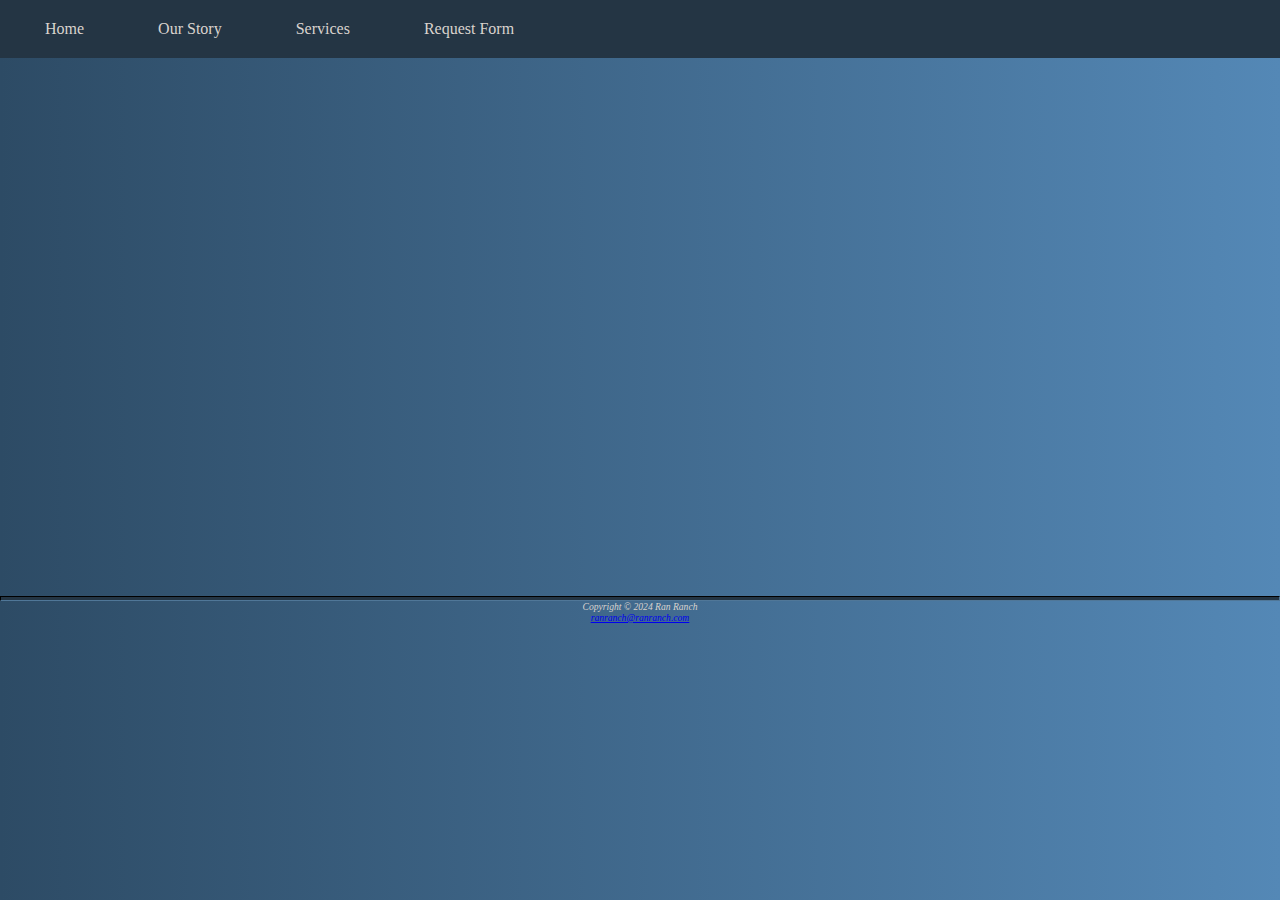
<file: index.html>
<!DOCTYPE html>
<html lang="en">
    
<head>
<title>Ran Ranch</title>
<meta charset="utf-8" name="viewport" content="width=device-width, initial-scale=1.0"> 
<link rel="stylesheet" href="style.css">
<link rel="stylesheet" href="https://fonts.googleapis.com/css2?family=Material+Symbols+Outlined:opsz,wght,FILL,GRAD@20..48,100..700,0..1,-50..200" />
</head>
    
<body>

   <nav>
        <ul>
            <li><a href="index.html">Home<span></span></a></li> 
            <li><a href="story.html">Our Story<span></span></a></li>
            <li><a href="services.html">Services<span></span></a></li>
            <!--
            <li><a href="contact.html">Contact Infomation<span></span></a></li>
            -->
            <li><a href="form.html">Request Form<span></span></a></li>
        </ul>
    </nav>

 <div class="hero"> 
     
     <div class="content">
        <h1 class="anim">Welcome to Ran Ranch</h1>
         <h2 class="anim">Home of the experts on unhinged</h2>
         <p class="anim">Some very basic background information!  <br>Nothing crazy, more info at Our Story.</p>
     </div><!--end class content-->
     
     <div class="sideimage anim"><img src="./pictures/suitRoof.jpg" alt="Guys on Roof"></div><!--end class sideimage-->
     
</div><!--end class hero-->
    
</body>
<footer>
<hr>
Copyright &copy; 2024 Ran Ranch<br>
<a href="mailto:ranranch@ranranch.com">ranranch@ranranch.com</a>  
</footer>
</html>
</file>
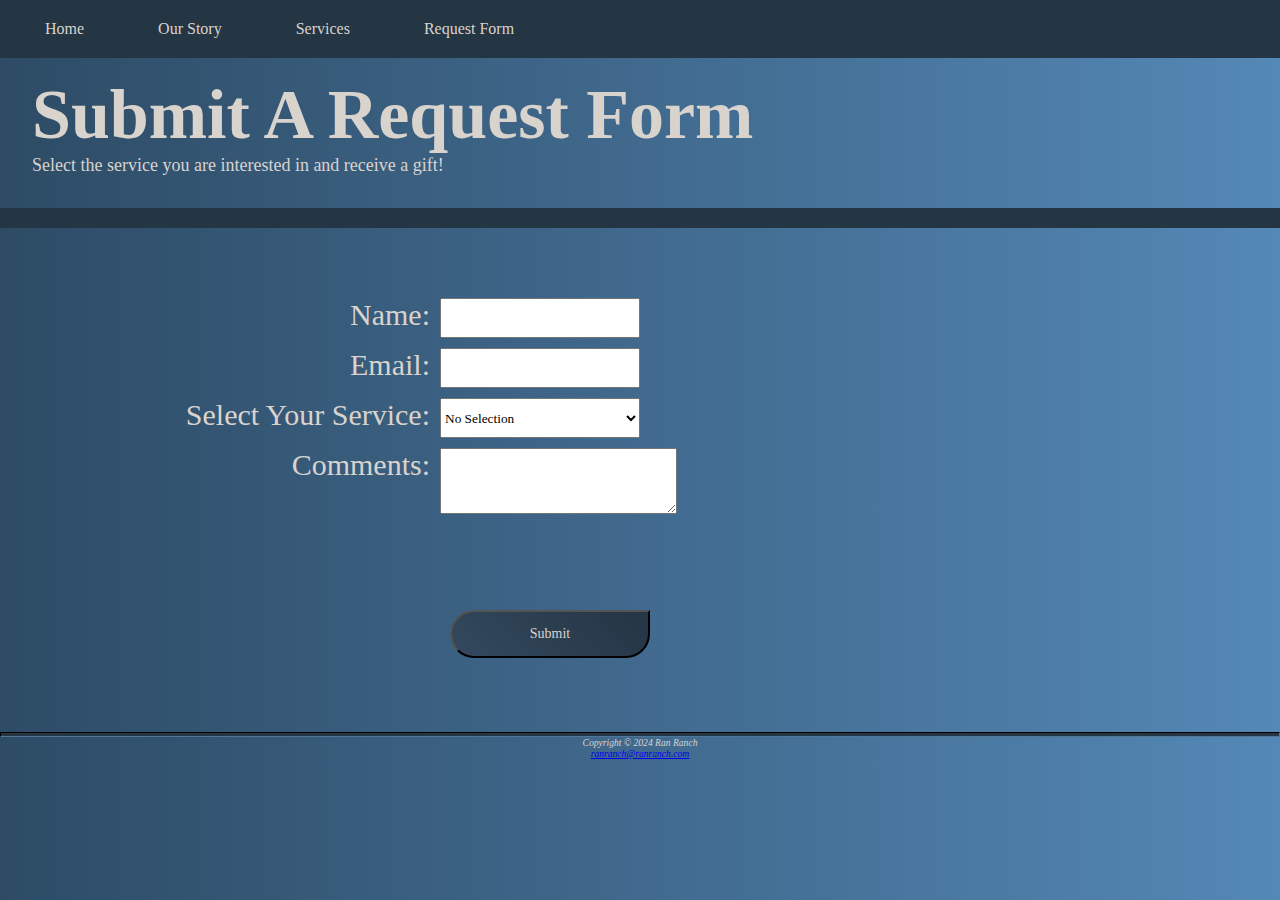
<file: form.html>
<!Doctype html>
<html lang="en">
<head>
        <title>Ran Ranch</title>
        <meta charset="utf-8" name="viewport" content="width=device-width, initial-scale=1.0">
        <link rel="stylesheet" href="style.css">
        <link rel="stylesheet" href="https://fonts.googleapis.com/css2?family=Material+Symbols+Outlined:opsz,wght,FILL,GRAD@20..48,100..700,0..1,-50..200" />
</head>
<body>
   
<nav>
    <ul>
       <li><a href="index.html">Home<span></span></a></li> 
        <li><a href="story.html">Our Story<span></span></a></li>
        <li><a href="services.html">Services<span></span></a></li>
        <!--
            <li><a href="contact.html">Contact Infomation<span></span></a></li>
            -->
        <li><a href="form.html">Request Form<span></span></a></li>
    </ul>
</nav>
    <header>
            <h1>Submit A Request Form</h1>
            <p>Select the service you are interested in and receive a gift!</p>
    </header>
    <form method=”get” >
        <label for ="name">Name:</label>
        <input type="text" name="name" id=name>
        <label for ="email">Email:</label>
        <input type="email" name="email" id=email>
        <label for="service">Select Your Service: </label>
        <select size="1" name ="service" id="service">
            <option>No Selection</option>
            <option value="couch">Couch on the Roof</option>
            <option value="beignets">Too Many Beignets</option>
            <option value="legos">Legos on Ceiling</option>
            <option value="notes">Notes from Past Visitors</option>
            <option value="gameShow">Game Show Viewing</option>
        </select>
        <label for="comments">Comments:</label>
        <textarea name="comments" id="comments" rows="4" cols="30"></textarea><br><br>
        
        <input id="submit" type="submit" value="Submit" class="btn">
     </form>   
        


</body>
<footer>
<hr>
Copyright &copy; 2024 Ran Ranch<br>
<a href="mailto:ranranch@ranranch.com">ranranch@ranranch.com</a>  
</footer>  
</html>
</file>
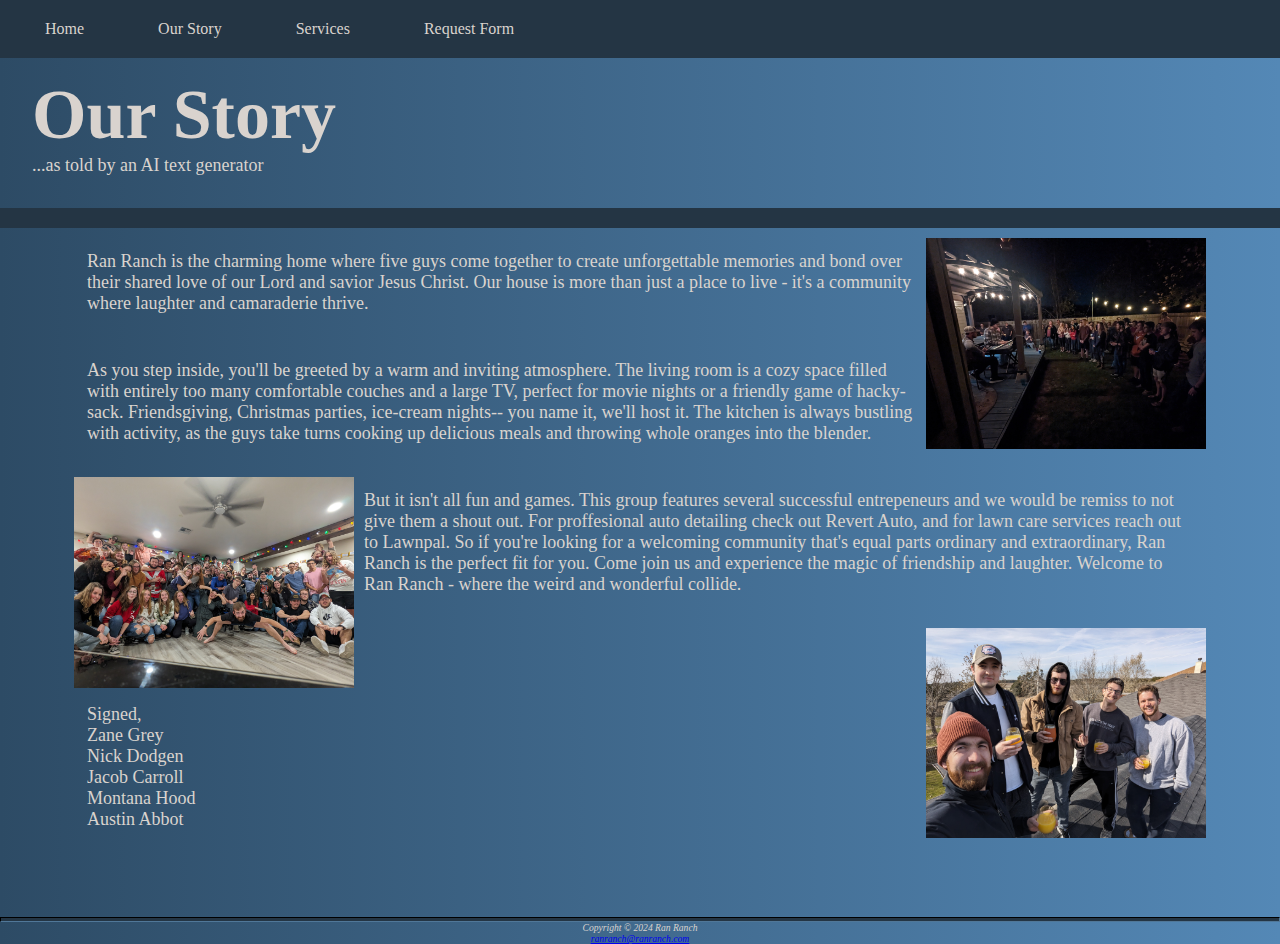
<file: story.html>
<!DOCTYPE html>
<html lang="en">
 
<head>
    <title>Ran Ranch</title>
    <meta charset="utf-8" name="viewport" content="width=device-width, initial-scale=1.0"> 
    <link rel="stylesheet" href="style.css">
    <link rel="stylesheet" href="https://fonts.googleapis.com/css2?family=Material+Symbols+Outlined:opsz,wght,FILL,GRAD@20..48,100..700,0..1,-50..200" />
</head>
    
<body>
    <nav>
        <ul>
            <li><a href="index.html">Home<span></span></a></li> 
            <li><a href="story.html">Our Story<span></span></a></li>
            <li><a href="services.html">Services<span></span></a></li>
            <!--
            <li><a href="contact.html">Contact Infomation<span></span></a></li>
            -->
            <li><a href="form.html">Request Form<span></span></a></li>
        </ul>
    </nav>
    <header>
            <h1>Our Story</h1>
            <p>...as told by an AI text generator</p>
        </header>
    
    <div class="story">
        <img id="sing" src="./pictures/singingOutside.jpg" alt="large group of people singing in a dark backyard" width="600" height=auto>
            
        <p>Ran Ranch is the charming home where five 
            guys come together to create unforgettable
            memories and bond over their shared love of 
            our Lord and savior Jesus Christ. Our house is more than just a place to live - it's a community where 
            laughter and camaraderie thrive.</p>
            <p>
            As you step inside, you'll be greeted by a warm and inviting 
            atmosphere. The living room is a cozy space filled 
            with entirely too many comfortable couches and a 
            large TV, perfect for movie nights or a friendly game of hacky-sack. Friendsgiving, Christmas parties, ice-cream 
            nights-- you name it, we'll host it. The kitchen is always bustling with activity, as 
            the guys take turns cooking up delicious meals and 
            throwing whole oranges into the blender.</p>
            <img id="frnds" src="./pictures/goofyFriendsgiving2023.jpg" alt="60-70 people crowded in for a group photo in a living room" width="600" height="400">
            
            <p> 
            But it isn't all fun and games. This group features 
            several successful entrepeneurs and we would be 
            remiss to not give them a shout out. For 
            proffesional auto detailing check out <a href="htts://www.revertautodetailing.com/" target="_blank">Revert Auto</a>, 
            and for lawn care services reach out to <a href="https://www.lawnpalaustin.com/" target="_blank">Lawnpal</a>.
            
            So if you're looking for a welcoming community 
            that's equal parts ordinary and 
            extraordinary, Ran Ranch is the perfect fit for 
            you. Come join us and experience the magic of 
            friendship and laughter. 
            Welcome to Ran Ranch - where the weird and 
            wonderful collide. </p>
            
        <img id="mimosa" src="./pictures/roofMimosa.jpg" alt="Tasteful selfie of guys on Roof drinking mimosas" width="600" height="400"> 
                <p>
            <br><br><br>Signed, 
            <br>Zane Grey
            <br>Nick Dodgen
            <br>Jacob Carroll
            <br>Montana Hood
            <br>Austin Abbot 
                </p>
   
    </div><!--end class story-->
</body>
    
<footer>
<hr>
Copyright &copy; 2024 Ran Ranch<br>
<a href="mailto:ranranch@ranranch.com">ranranch@ranranch.com</a>  
</footer>
</html>
</file>
<file: style.css>
*{
    margin:0;
    padding:0;
    box-sizing: border-box;
    font-family: Garamond, Georgia, serif;
}
/*
COLOR PALETTE:
fonts: #D9D3CE
nav, borders, hr: #243544
body background: linear-gradient(to right, #2D4B65,#5488B6)
picture frames: #34495E
*/

/**************************************************************************************************/
/*general for all pages*/
body{
    background: linear-gradient(to right, #2D4B65,#5488B6);
    width: 100%;
    height: 100vh;
}
nav{
    padding: 10px 10px;
    margin-bottom: 10%;
    position: absolute;
    width: 100%;
    align-items: center;
    justify-content: space-between;
    background: #243544 ;
    z-index: 1;
}
nav ul li{
    display: inline-block;
    list-style: none;
    margin: 10px 15px;
}
nav ul li a{
    position: relative;
    text-decoration: none;
    color:#D9D3CE;
    font-weight: 400;
    transition: 0.5s;
    padding: 6px 20px;
}

/*span controls the line activated on hover*/
nav a span{
    position: absolute;
    top:0;
    left:0;
    width: 100%;
    height: 100%;
    z-index: -1;
    border-bottom: 2px solid #D9D3CE;
    transform: scale(0) translateY(50px);
    opacity: 0;
    transition: .5s;
}
nav a:hover span{
    transform: scale(1) translateY(0);
    opacity: 1;
}

/*header on features and story*/
header{
    border-bottom: 20px solid #243544;
    width: 100%;
    padding-top: 75px;
}
header h1{
    margin: 0 2.5% 0 2.5%;
}
header p{
    margin: 0 2.5% 2.5% 2.5%;
}

/*footer on all pages*/
footer {
    font-size: .60em;
    font-style: italic;
    text-align: center;
    margin: 5% 0 0 0;
    color: #D9D3CE;
}

/*btn appears in services and request form*/
.btn{
    display:inline-block;
    text-decoration: none;
    font-size: 14px;
    padding:14px 40px;
    margin-top: 5%;
    color:#D9D3CE;
    background-image: linear-gradient(45deg, #34495E,#243544);
    /*for the shape and the hover feature*/
    border-radius: 30px;
    border-top-right-radius: 0;
    transition: 0.5s;
}
.btn:hover{
    border-top-right-radius: 30px;
}

/*set auto size and color for all fonts*/
h1, h2, h3, p, small{color:#D9D3CE; }
h1{font-size: 70px;}
h2{font-size: 40px;}
p{font-size: 18px;}
small{font-size: 10px;}



/**************************************************************************************************/
/*FOR INDEX*/
/*main body*/

/*parent flex-box*/
.hero{
    display: flex;
    justify-content: space-evenly;
    flex-flow: row wrap;
    align-items: start;
    grid-row-gap: 1em;
} 

/*content includes the words*/
.content{
    margin: 10% 0 0 2.5%;
    flex: 1;
    max-width: 600px;
    float: left;
}
.content h1{
    font-size: 90px;
}
.content h2, .content p{
    animation-delay: 0.5s;
    margin-top: 10px;
}

/*image on home page*/
.sideimage{
    margin: 10% 2.5% 0 2.5%;
}
.sideimage img{
    width: 600px;
    height: auto;
}
.sideimage.anim{
   animation-delay: 1.2s; 
}

/*animation in index*/
.anim{
    opacity:0;
    transform: translateY(30px);
    animation: moveup 0.5s linear forwards;
}
@keyframes moveup{
    100%{
        opacity:1;
        transform: translateY(0px);
    }
}

/**************************************************************************************************/
/*FOR REQUEST FORM*/
form{
    padding: 60px 40px 10px 40px;  
}
label{
    float:left;
    width: 400px;
    clear: left;
    text-align: right;
    padding-right: 10px;
    margin-top: 10px;
    color: #D9D3CE;
    font-size: 30px;
}
input, textarea, select{
    margin-top: 10px;
    display: block;
    min-height: 40px;
    min-width: 200px;
}
/*for submit btn, class details found above under general for all pages*/
#submit{
    margin-left: 410px;
    color: #D9D3CE;
}



/**************************************************************************************************/
/*FOR SERVICES*/

/*parent flex-box, includes .header, .words, and .image*/
.services{
    margin:auto;
    display: flex; 
    column-gap: 10px;
    flex-flow: row wrap;
    align-content:center;
}

/*sections with info written*/
.words{
    width: 450px;
    margin: 2.5% 2.5% 2.5% 5%;
}
.words h2{
    margin-top: 10px;
}
.words p{
    margin-top: 10px;
}
.words small{
    line-height: .25;
}

/*sections with pictures*/
.image, video{
    max-width: 475px;
    height: auto;
    margin: 2.5% 2.5% 2.5% 5%;   
}
.image img, video{
    display: block; /*fixed issue with space above bottom border*/
    border-style: ridge;
    border-width: 10px;
    border-color: #34495E;
    overflow: auto; 
    width: 450px;
    height: auto;
}

/*a line between each service neatly dividing them*/
hr{
    position:relative; 
    width:100%; 
    height: 5px;
    border-color: #243544;
    background-color: #243544;
}

/**************************************************************************************************/
/*FOR STORY*/

.story{
    margin:auto;
    width: 90%;
}
.story p{
    padding: 2% 2% 2% 2%;
}
.story a{
    text-decoration: none;
    color:#D9D3CE; 
}
.story a:hover{
    text-decoration: underline;
    color: #243544;
}
#sing{
    float: right;
    padding-left: 2%;
    padding: 10px 10px 10px 10px;
}
#frnds{
    float: left;
    padding: 10px 10px 10px 10px;
    
}
#mimosa{
    float: right;
    padding: 10px 10px 10px 10px;
}
.story img{
    max-width: 300px;
    height: auto;
}

/**************************************************************************************************/
/*FOR DIFFERENT DEVICES*/
@media only screen and (max-width: 1000px) {
    /* For where the navigation starts wrapping */
    nav, .hero, header, .services, .story, footer, form {
        width: 100%;
        display: block;
        align-items: center;
    }
    /*stack on top of one another*/
    nav ul li{
        display: block; 
    }
    nav ul{
        margin:0;
        padding: 0;
    }
    /*make the things below be able to be seen*/
    nav{
        position: sticky;
        align-content: center;
        padding-bottom: 0;
        margin-bottom: 0;
    }
    /*img was overflowing on home*/
    .sideimage img{
        max-width: 500px;
        height: auto;
    }
    /*fix large gap caused by sticky*/
    header, .content{
        padding-top: 0;
        margin-top: 0;
    }
    
    /*put some space between p and img*/
    .content p{
        padding-bottom: 2.5%;
    }
    
    /*fixing form*/
    label{
        font-size:3vw;
        width: 200px;
    }
    input, textarea, select{
        min-height: 4vw;
    }
    #submit{
        margin-left: 210px;
    }
}

@media only screen and (max-width: 414px){
    /*For mobile phones:*/
    
    /*editing services to not overflow*/
    .image img, video{
        border-width: 5px; 
        width: 350px;
        height: auto;
    }
    .words{
        max-width: 350px;
    }
    .sideimage img{
        max-width: 350px;
        height: auto;
    }
    
    /*have font sizes update appropriately*/
    h1 {
        font-size:10vw;
    }
    .content h1{
        font-size: 15vw;
    }
    h2{
        font-size: 7vw;
    }
    p{
        font-size: 5vw;
    }
    small{
        font-size: 3.5vw;
    }
    /*hide img in story bc still displaying in comp format on mobile?????*/
    .story img{
        display: none;
    }
    #submit{
        margin-left: 10px;
    }
}
</file>
